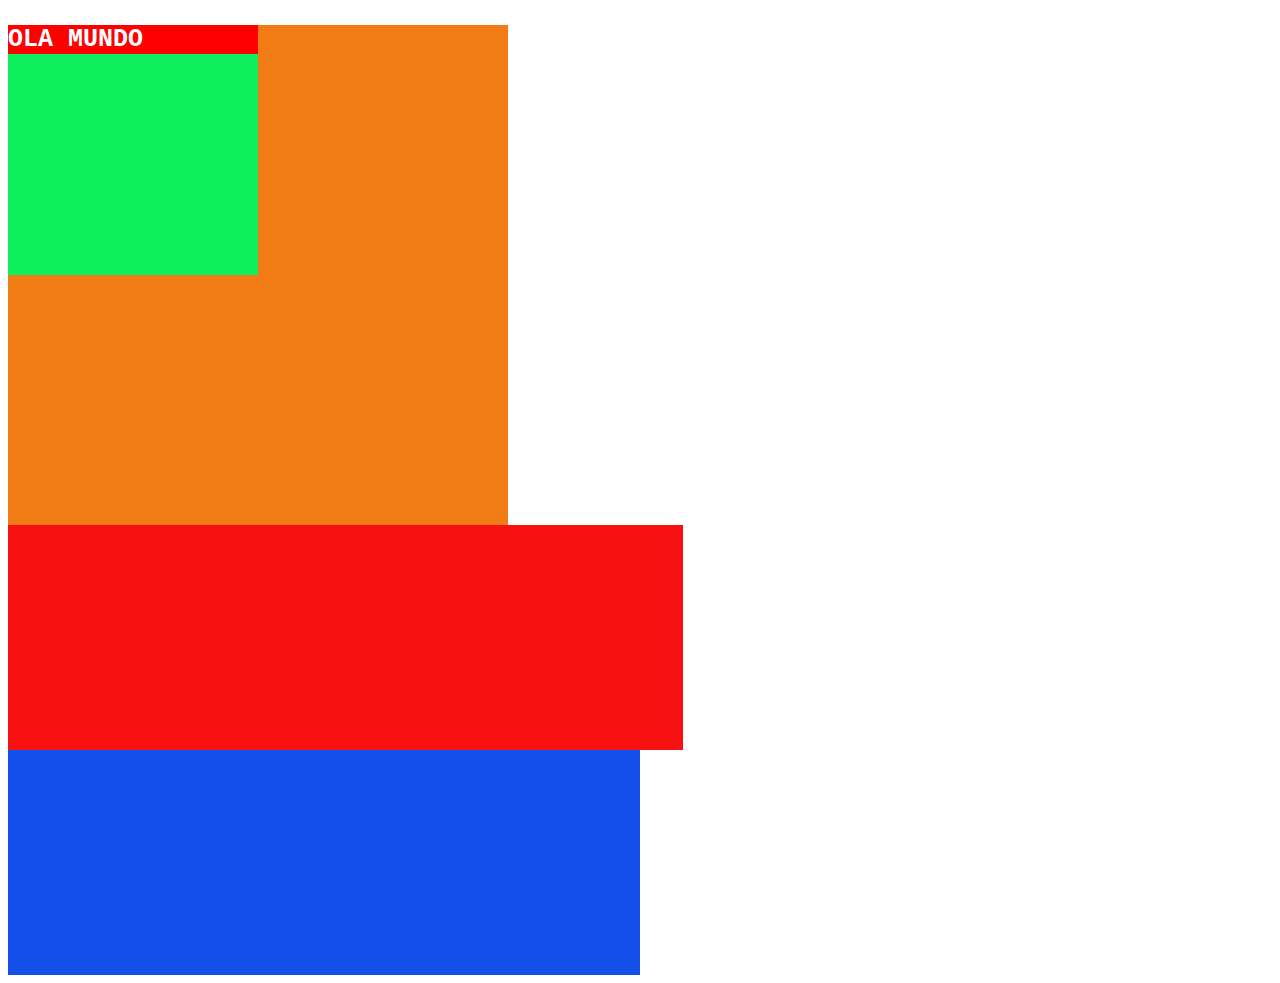
<file: index.html>
<!DOCTYPE html>
<html lang="ptbr">

<head>
    <meta charset="UTF-8">
    <meta name="viewport" content="width=device-width, initial-scale=1.0">
    <title>CSS INLINE</title>
</head>

<body>
    <div style="background-color: #f17c16; width: 500px; height: 500px;">
        <div style="background-color: #0fee5d; width: 250px; height: 250px;">
            <p style="color: white; background-color: red; font-size: 25px; font-family: monospace; font-weight: bold;">
                OLA MUNDO</p>
        </div>
    </div>

    <div style="width: 50%; height: 50vh; background-color: rgb(19, 80, 234);">
        <div style="width: 75vh; height: 50%; background-color: rgb(247, 17, 17);"></div>

    </div>
</body>

</html>
</file>
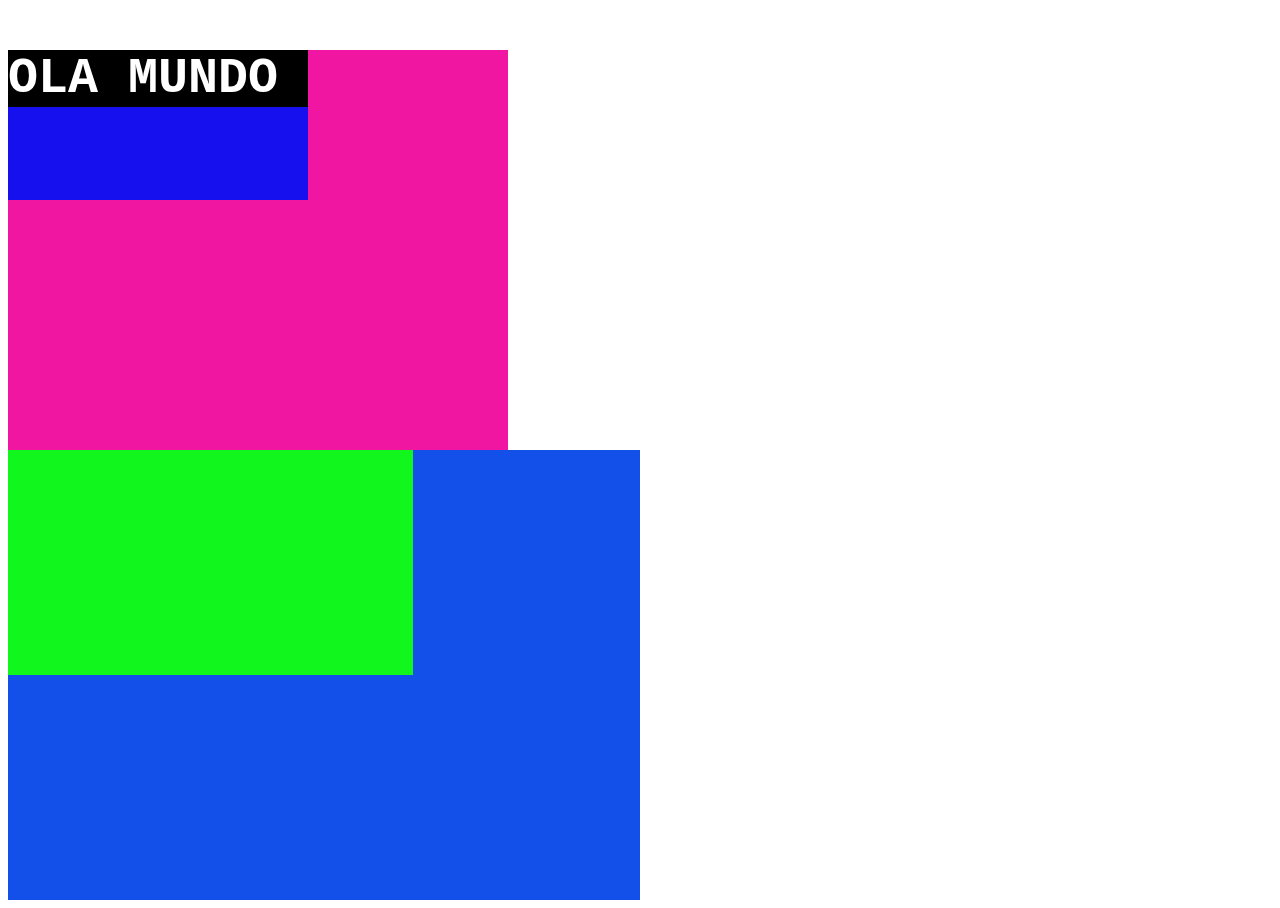
<file: cssinterno.html>
<!DOCTYPE html>
<html lang="ptbr">
<head>
    <meta charset="UTF-8">
    <meta name="viewport" content="width=device-width, initial-scale=1.0">
    <title>CSS INTERNO</title>

    <style>
        .div1{
            background-color: #f116a1;
            width: 500px;
            height: 400px;
        }
        .div2{
            background-color: #160fee; 
            width: 300px; 
            height: 150px;
         }
         p{
            color: white;
            background-color: rgb(0, 0, 0); 
            font-size: 50px; 
            font-family: monospace; 
            font-weight: bold;

         }
         .div3{
            width: 50%; 
            height: 50vh; 
            background-color: rgb(19, 80, 234);
         }
         .div4{
            width: 45vh; 
            height: 50%; 
            background-color: rgb(17, 247, 29);
         }

    </style>




</head>
<body>
     <div class="div1">
        <div class="div2">
            <p> OLA MUNDO </p>
        </div>
    </div>

    <div class="div3">
        <div class="div4"></div>

    </div>
</body>
</html>
</file>
